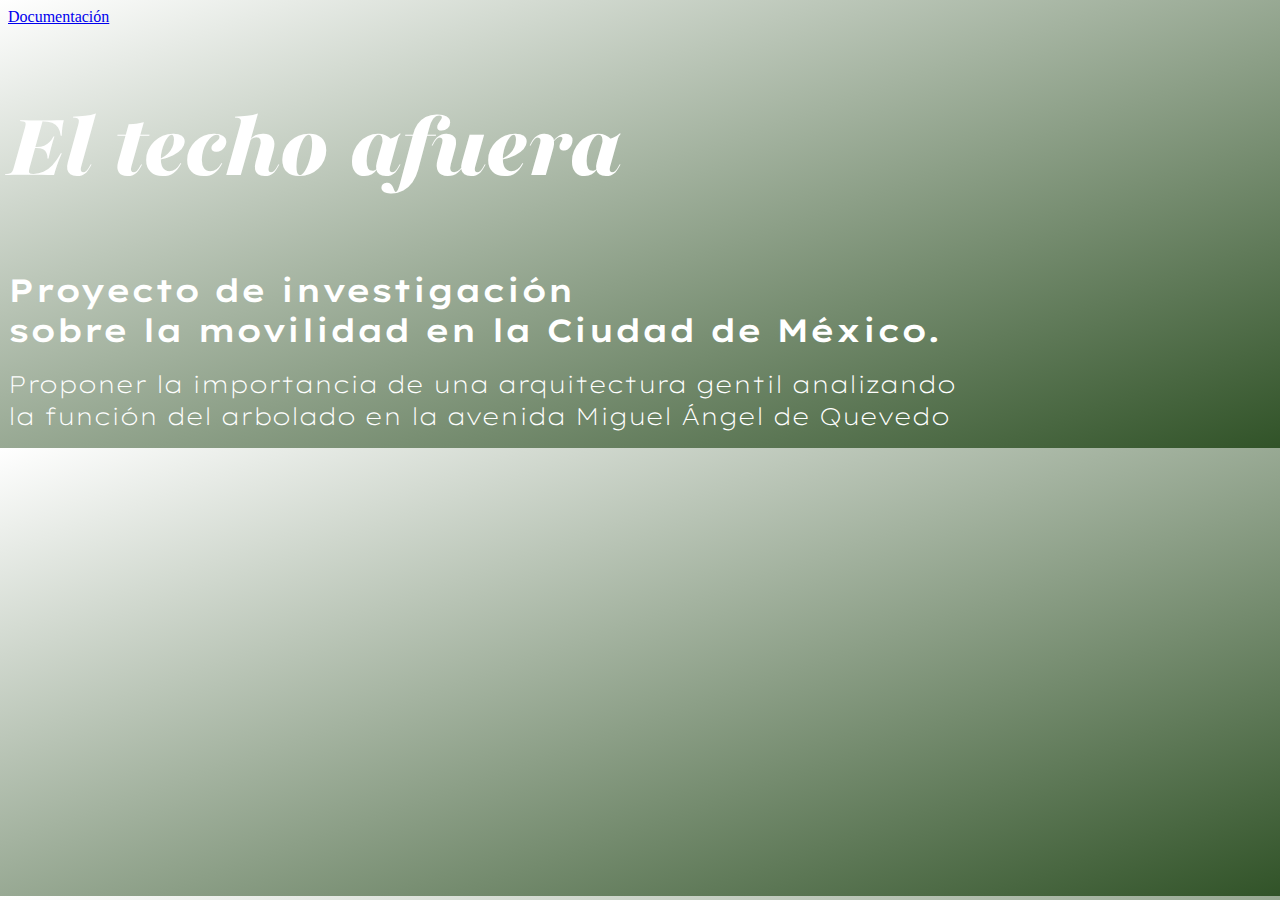
<file: index.html>
<!DOCTYPE html>
<html lang="es">
<head>
    <meta charset="UTF-8">
    <meta name="viewport" content="width=device-width, initial-scale=1.0">
    <title>Movilidad CDMX</title>
<link rel="preconnect" href="https://fonts.googleapis.com">
<link rel="preconnect" href="https://fonts.gstatic.com" crossorigin>
<link href="https://fonts.googleapis.com/css2?family=Lexend+Giga:wght@100..900&family=Playfair:ital,opsz,wdth,wght@0,5..1200,87.5..112.5,300..900;1,5..1200,87.5..112.5,300..900&display=swap" rel="stylesheet">
<link rel="stylesheet" href="./css/style.css">
</head>
<body>
   <style>
    img {
  width: 10%;
}
body {
  background-image: linear-gradient(to bottom right, rgb(255, 255, 255), rgb(49, 83, 40));
}
</style>
    <header>
        <nav>
            <a href="./docs" title="Ir a documentación">Documentación</a>
        </nav>
        <main>
            <section>
        <h1>El techo afuera</h1>
        <article>
            <h2>Proyecto de investigación <br>
                sobre la movilidad en la Ciudad de México.</br></h2>
            <h3>Proponer la importancia de una arquitectura gentil analizando <br> 
            </br>la función del arbolado en la avenida Miguel Ángel de Quevedo</h3>
        </article>
        </section>
    </main>
    </header>
 
</body>
</html>
</file>
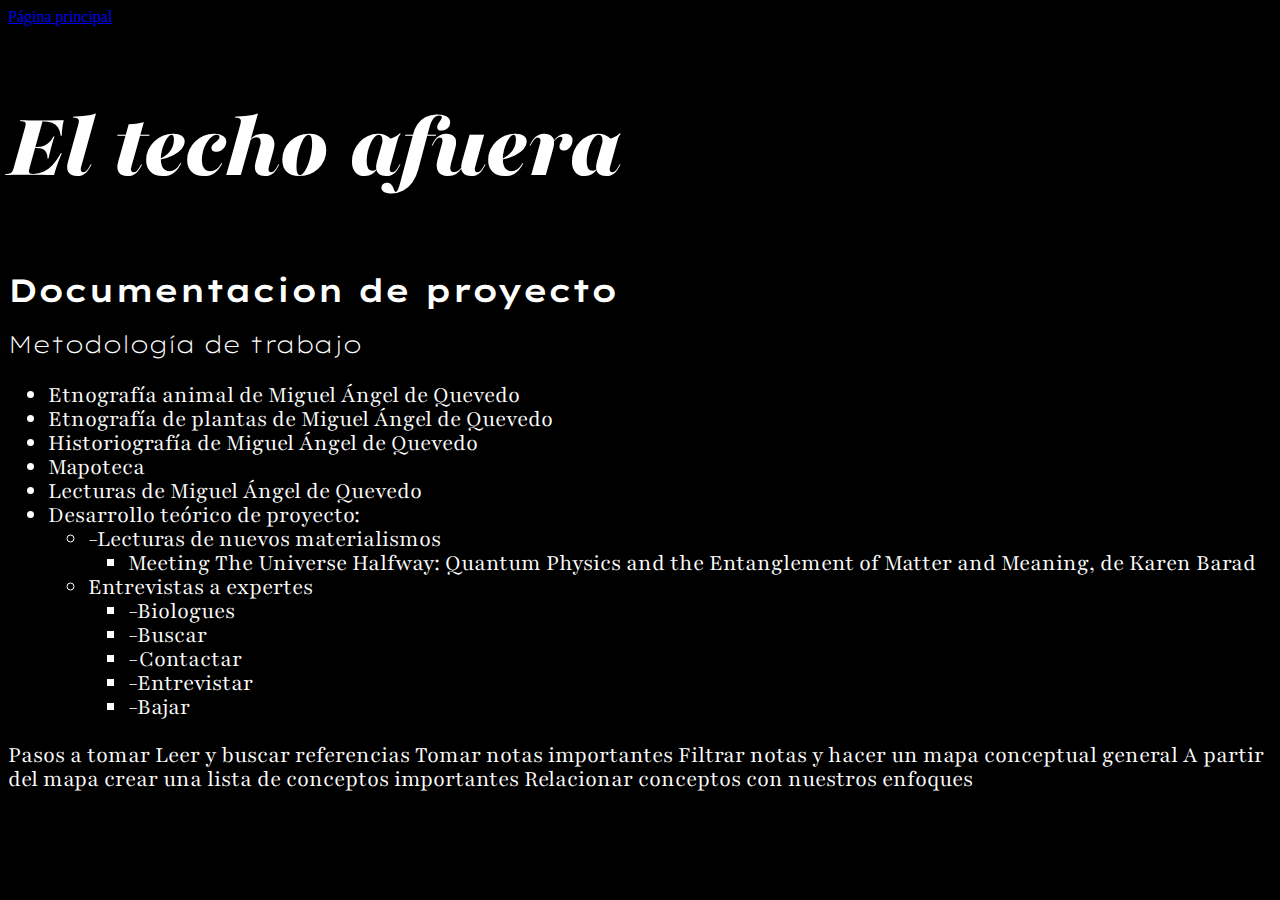
<file: docs/index.html>
<!DOCTYPE html>
<html lang="es">
<head>
    <meta charset="UTF-8">
    <meta name="viewport" content="width=device-width, initial-scale=1.0">
    <title>Movilidad CDMX</title>
    <link rel="preconnect" href="https://fonts.googleapis.com">
<link rel="preconnect" href="https://fonts.gstatic.com" crossorigin>
<link href="https://fonts.googleapis.com/css2?family=Lexend+Giga:wght@100..900&family=Playfair:ital,opsz,wdth,wght@0,5..1200,87.5..112.5,300..900;1,5..1200,87.5..112.5,300..900&display=swap" rel="stylesheet">
<link rel="stylesheet" href="../css/style.css">
</head>
<body>
    <header>
        <nav></nav>
            <a href="../" title="Ir a página principal">Página principal</a>
        </nav>
        <main>
        <h1>El techo afuera</h1>
        
            <section>
                <h2>Documentacion de proyecto</h2>
                <h3>Metodología de trabajo</h3>
            </section>
            <article>
               <h4>
                
<ul>
    <li>Etnografía animal de Miguel Ángel de Quevedo</li>
    <li>Etnografía de plantas de Miguel Ángel de Quevedo</li>
    <li>Historiografía de Miguel Ángel de Quevedo</li>
    <li>Mapoteca</li>
    <li>Lecturas de Miguel Ángel de Quevedo</li>
    <li> Desarrollo teórico de proyecto: </li>
   <ul>
	    <li>-Lecturas de nuevos materialismos</li>
            <ul>
                <li>
            Meeting The Universe Halfway: Quantum Physics and the Entanglement of Matter and Meaning, de Karen Barad
                </li>
            </ul>
    <li>Entrevistas a expertes</li>
            <ul>
	    <li>-Biologues</li>
   
		<li>-Buscar</li>
		<li>-Contactar</li>
		<li>-Entrevistar</li>
		<li>-Bajar</li>
        </ul>
</ul>
</ul>
Pasos a tomar 
Leer y buscar referencias
Tomar notas importantes 
Filtrar notas y hacer un mapa conceptual general
A partir del mapa crear una lista de conceptos importantes
Relacionar conceptos con nuestros enfoques

</h4> 
        </article>
        
    </main>
    </header>
 
</body>
</html>
</file>
<file: css/style.css>
html {
    font-size: 100%
}

body
{
    background-color:black;
    color: white;
}

h1 {
  font-family: "Playfair", serif;
  font-size: 6rem;
  font-optical-sizing: auto;
  font-weight: 900;
  font-style: italic;
  font-variation-settings: "wdth" 100;
}

h2{
 font-family: "Lexend Giga", sans-serif;
 font-size: 2rem;
  font-optical-sizing: auto;
  font-weight: 600;
  font-style: normal;
}

h3{
 font-family: "Lexend Giga", sans-serif;
 font-size: 1.5rem;
  font-optical-sizing: auto;
  line-height: 1rem;
  font-weight: 200;
  font-style: normal;
}

h4{
 font-family: "Playfair", serif;
 font-size: 1.5rem;
  font-optical-sizing: auto;
  line-height: 1.5rem;
  font-weight: 200;
  font-style: normal;
}
</file>
